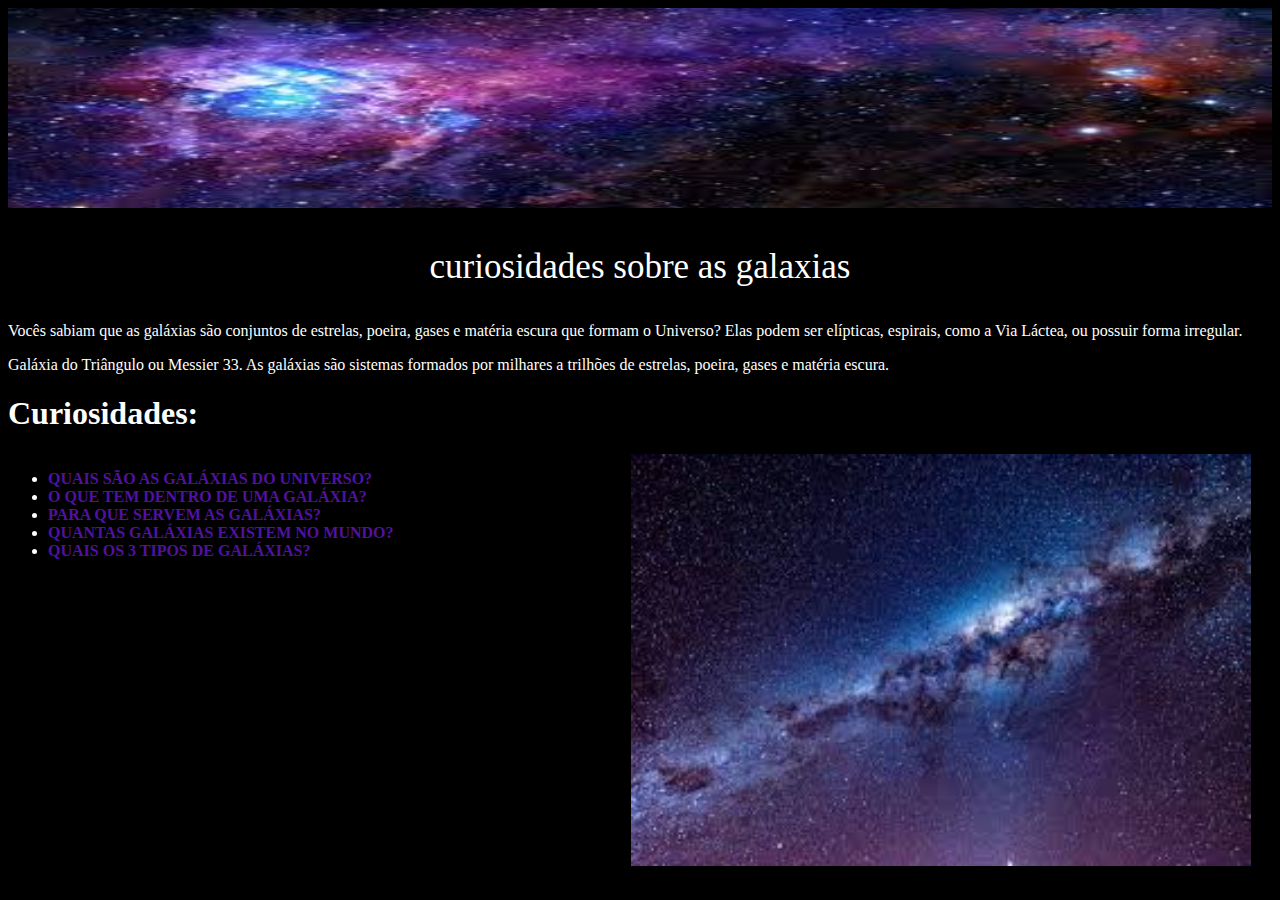
<file: index.html>
<!DOCTYPE html>
<html>
  <head>
   <meta charset="UTF-8">
   <title>Gáxias</title> 
   <link rel="stylesheet" href="style.css">
  </head>   

  <body> 

   <img id="img_inicial" src="img-inicial.jpg">
   
    <p class="titulo">curiosidades sobre as galaxias</p>
   
    <p>Vocês sabiam que as galáxias são conjuntos de estrelas, poeira, gases e matéria escura que formam o Universo? Elas podem ser elípticas, espirais, como a Via Láctea, ou possuir forma irregular.</p>
    <p>Galáxia do Triângulo ou Messier 33. As galáxias são sistemas formados por milhares a trilhões de estrelas, poeira, gases e matéria escura.</p>
    
    <h1>Curiosidades:</h1>

    <nav>
      <ul>
        <li><a href="curiosidades1.html">Quais são as galáxias do Universo?</a></li>
        <li><a href="curiosidades2.html">O que tem dentro de uma galáxia?</a></li>
        <li><a href="curiosidades3.html">Para que servem as galáxias?</a></li>
        <li><a href="curiosidades4.html">Quantas galáxias existem no mundo?</a></li>
        <li><a href="curiosidades5.html">Quais os 3 tipos de galáxias?</a></li>
      </ul>
    </nav>  
    <img class="imgf" src="img-footer.jpg"> 
  </body>
  
</html>
</file>
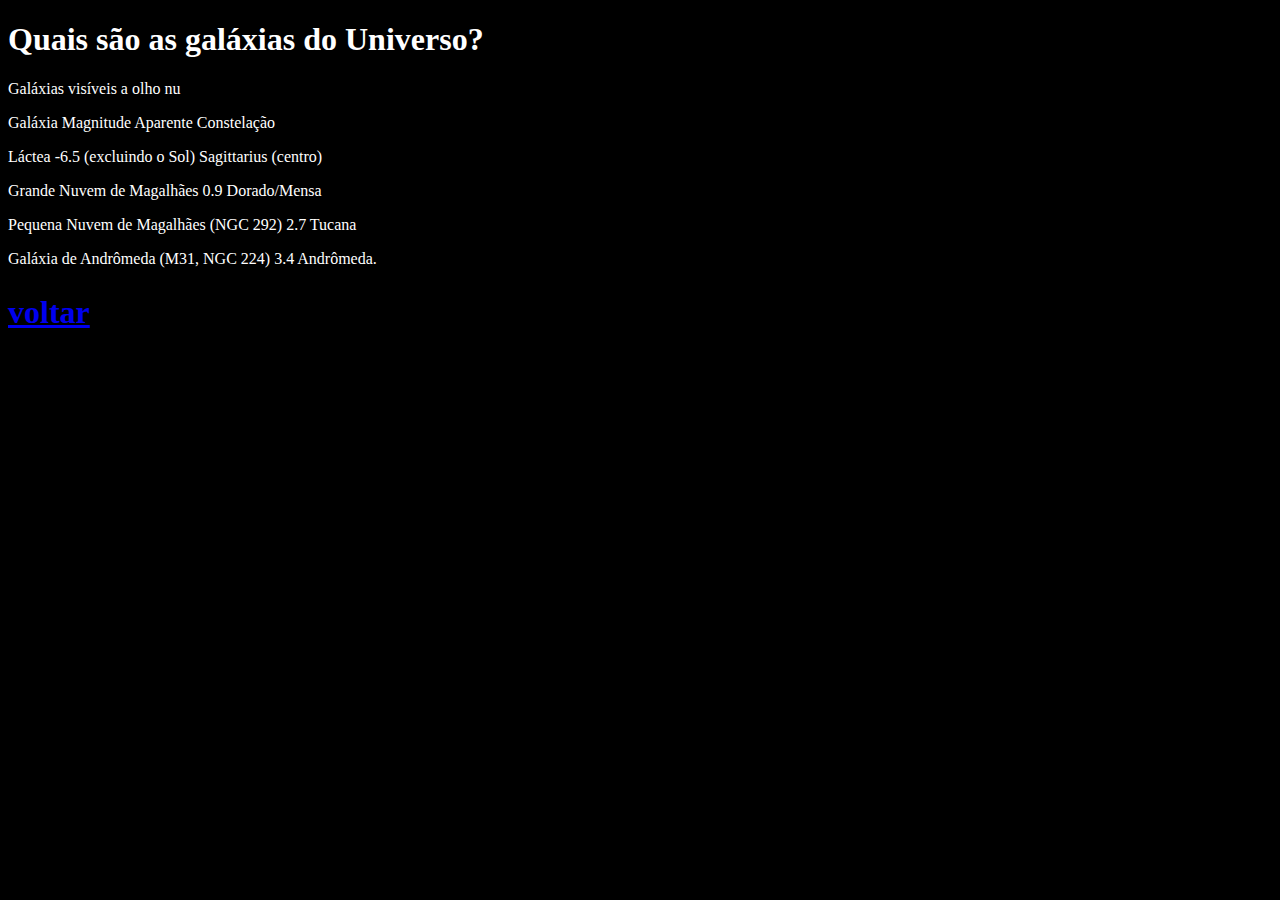
<file: curiosidades1.html>
<!DOCTYPE html>
<html lang="pt-br">
    <head>
        <meta charset="UTF-8">
        <link rel="stylesheet" href="curiosidades.css">
    </head>
    <body>
        <h1>Quais são as galáxias do Universo?</h1>
        
        <p>Galáxias visíveis a olho nu</p>

        <p>Galáxia Magnitude Aparente Constelação</p>

        <p>Láctea -6.5 (excluindo o Sol) Sagittarius (centro)</p>

        <p>Grande Nuvem de Magalhães 0.9 Dorado/Mensa</p>

        <p>Pequena Nuvem de Magalhães (NGC 292) 2.7 Tucana</p>

        <p>Galáxia de Andrômeda (M31, NGC 224) 3.4 Andrômeda.</p>

        <h2><a href="index.html">voltar</a></h2>
        
    </body>
</html>
</file>
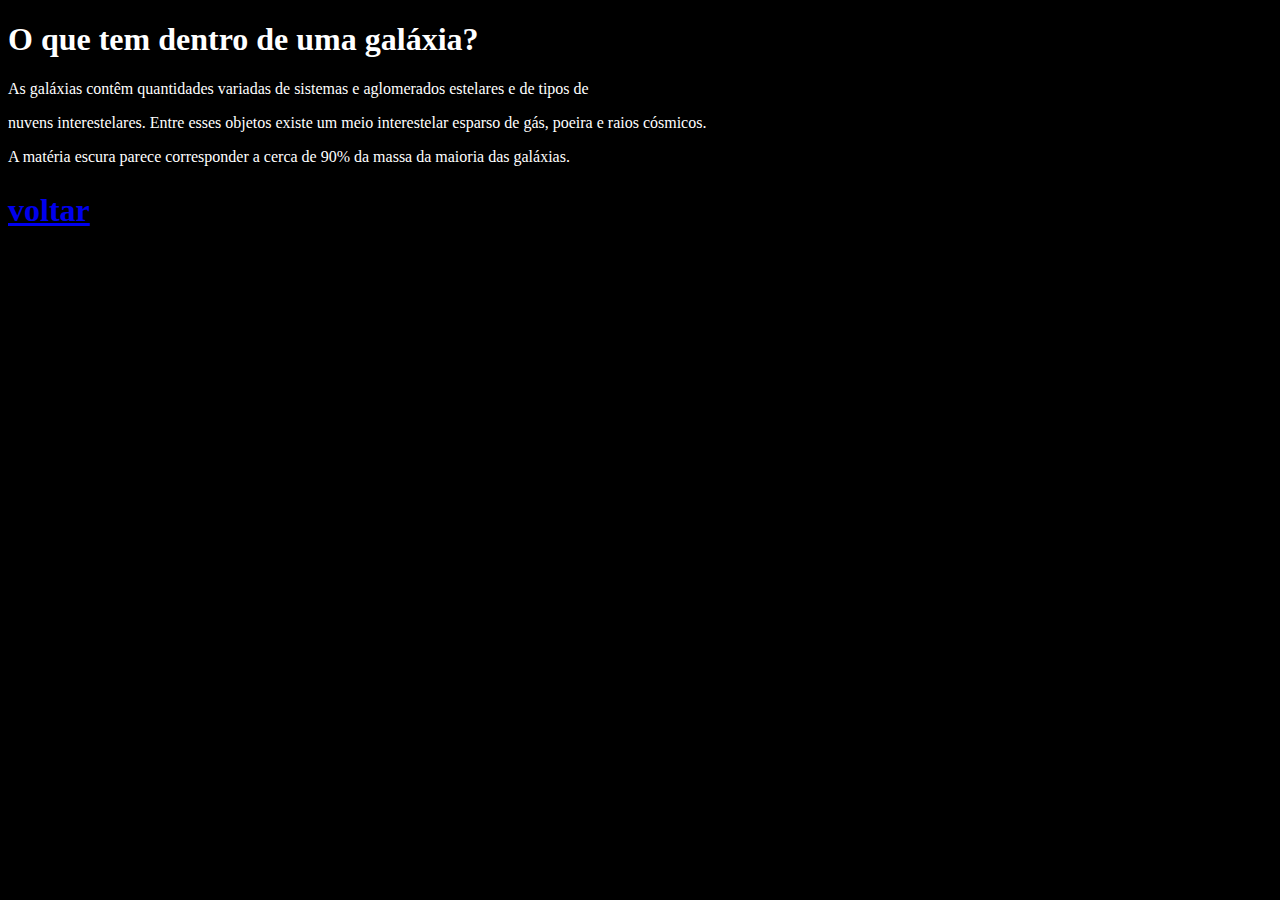
<file: curiosidades2.html>
<!DOCTYPE html>
<html> 
    <head>
        <html lang="pt-br">
        <meta charset="utf-8">
        <link rel="stylesheet" href="curiosidades.css">
    </head>
    
    <body>
        <h1>O que tem dentro de uma galáxia?</h1>
        
        <p>As galáxias contêm quantidades variadas de sistemas e aglomerados estelares e de tipos de</p>

        <p>nuvens interestelares. Entre esses objetos existe um meio interestelar esparso de gás, poeira e raios cósmicos.</p>

        <p>A matéria escura parece corresponder a cerca de 90% da massa da maioria das galáxias.</p> 

       <h2><a href="index.html">voltar</a></h2>
    </body>
  
</html>
</file>
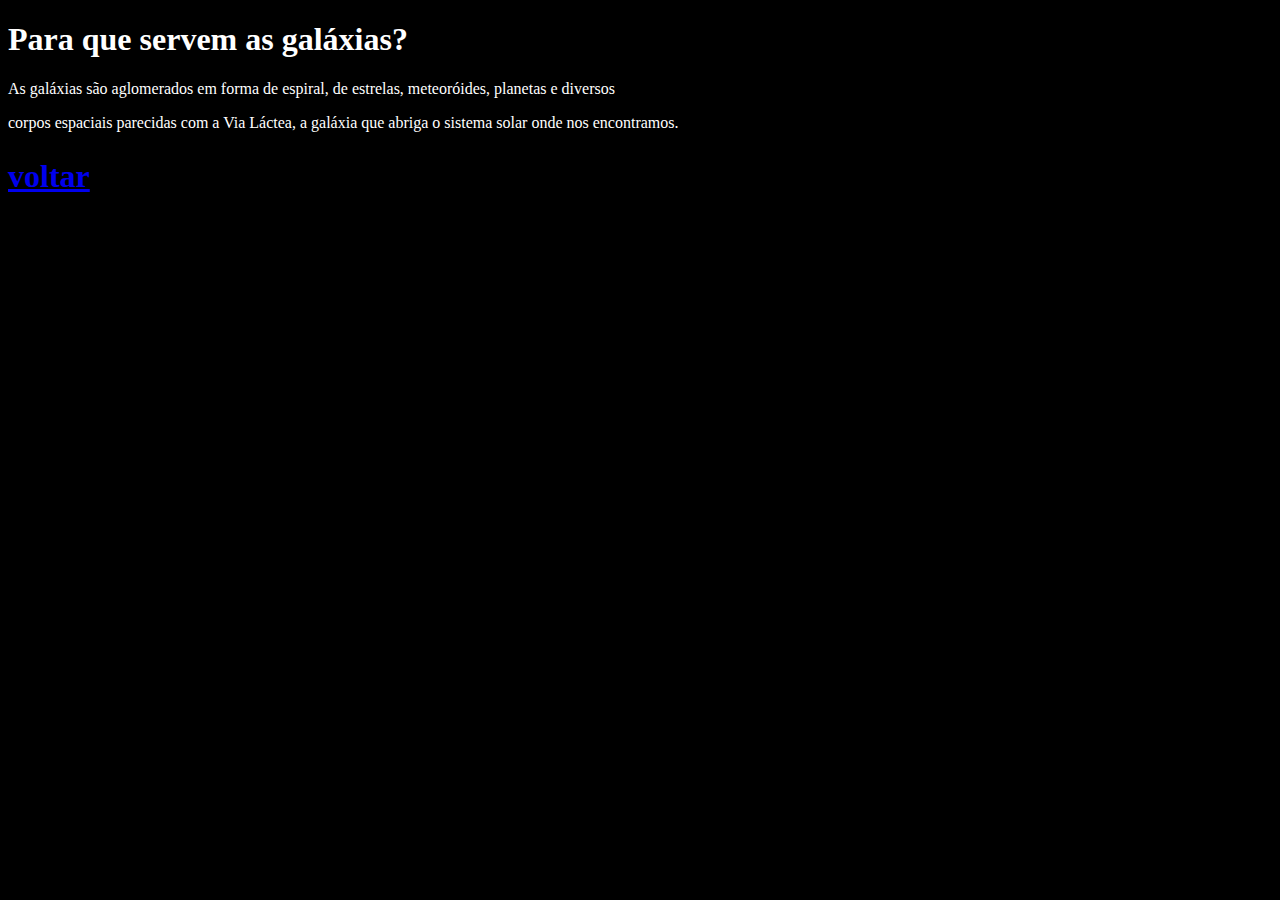
<file: curiosidades3.html>
<!DOCTYPE html>
<html> 
    <head>
        <html lang="pt-br">
        <meta charset="utf-8">
        <link rel="stylesheet" href="curiosidades.css">
    </head>
    
    <body>
        <h1>Para que servem as galáxias?</h1>
        
        <p>As galáxias são aglomerados em forma de espiral, de estrelas, meteoróides, planetas e diversos</p>

        <p>corpos espaciais parecidas com a Via Láctea, a galáxia que abriga o sistema solar onde nos encontramos.</p>

        <h2><a href="index.html">voltar</a></h2>

    </body>
</html>
</file>
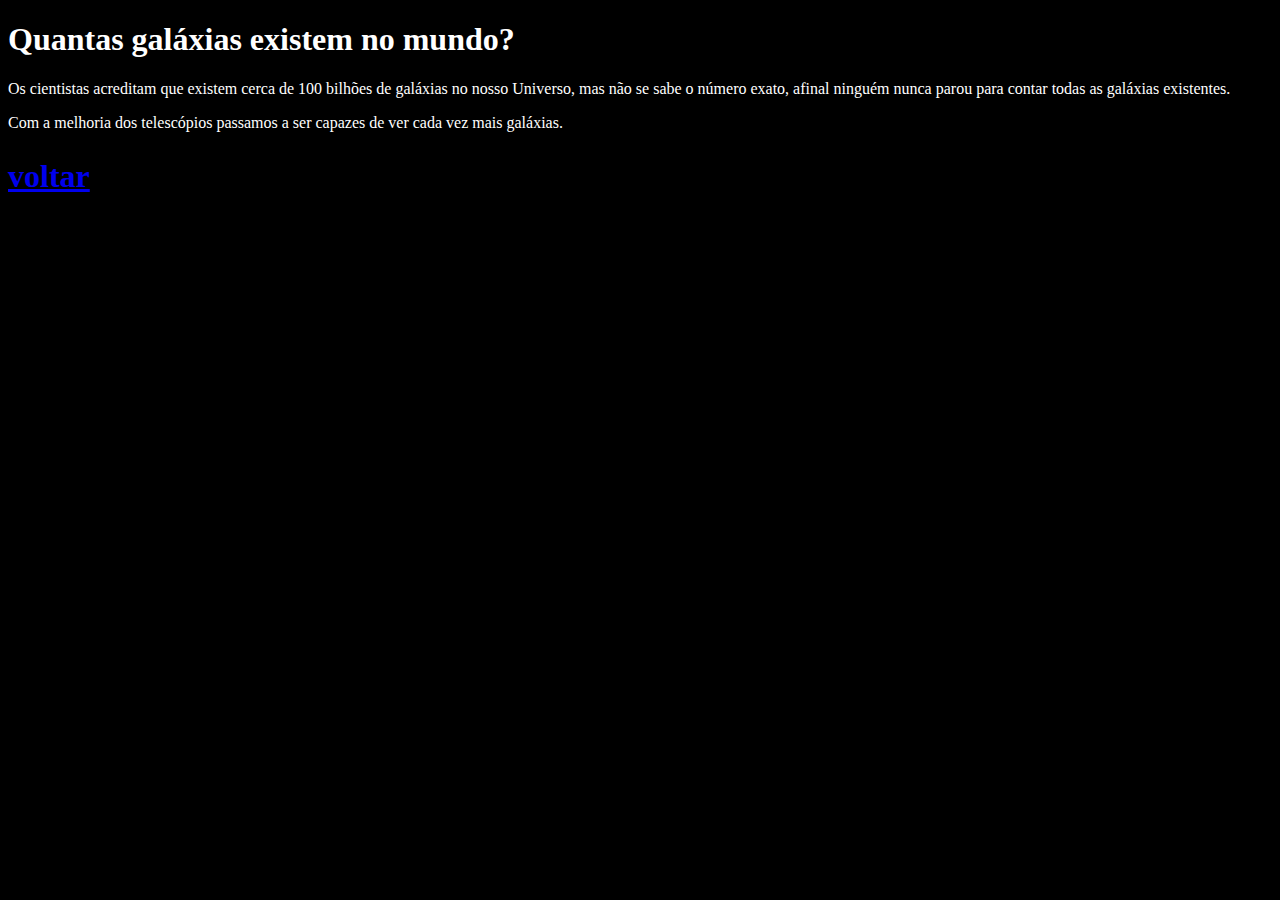
<file: curiosidades4.html>
<!DOCTYPE html>
<html> 
    <head>
        <html lang="pt-br">
        <meta charset="utf-8">
        <link rel="stylesheet" href="curiosidades.css">
    </head>
    
    <body>
        <h1>Quantas galáxias existem no mundo?</h1>
        
        <p>Os cientistas acreditam que existem cerca de 100 bilhões de galáxias no nosso Universo, mas não se sabe o número exato, afinal ninguém nunca parou para contar todas as galáxias existentes.</p>

        <p>Com a melhoria dos telescópios passamos a ser capazes de ver cada vez mais galáxias.</p>

        <h2><a href="index.html">voltar</a></h2>

    </body>
  
</html>
</file>
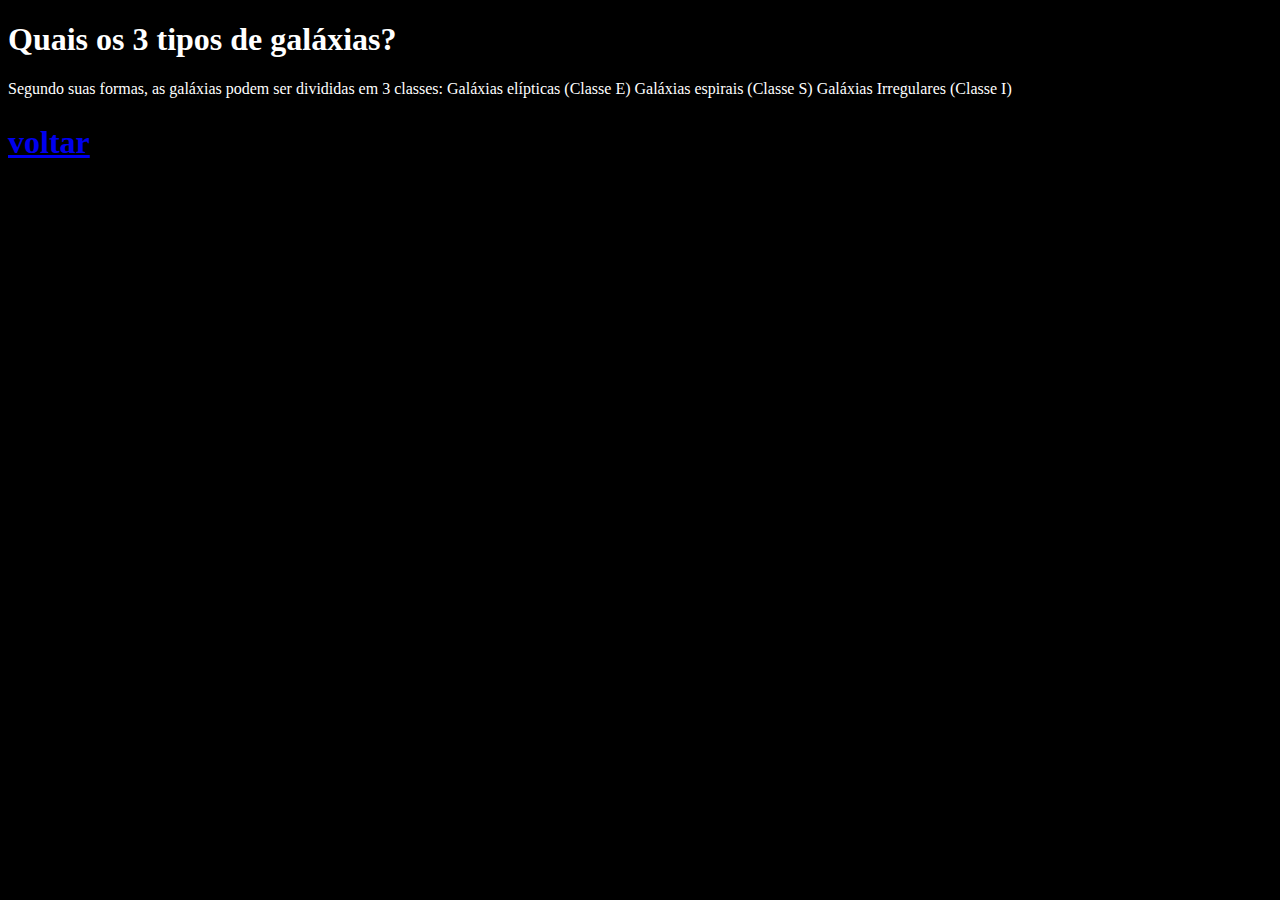
<file: curiosidades5.html>
<!DOCTYPE html>
<html> 
    <head>
        <html lang="pt-br">
        <meta charset="utf-8">
        <link rel="stylesheet" href="curiosidades.css">
    </head>
    
    <body>
        <h1>Quais os 3 tipos de galáxias?</h1>
        
        <p>Segundo suas formas, as galáxias podem ser divididas em 3 classes: Galáxias elípticas (Classe E) Galáxias espirais (Classe S) Galáxias Irregulares (Classe I)</p>

        <h2><a href="index.html">voltar</a></h2>

    </body>
  
</html>
</file>
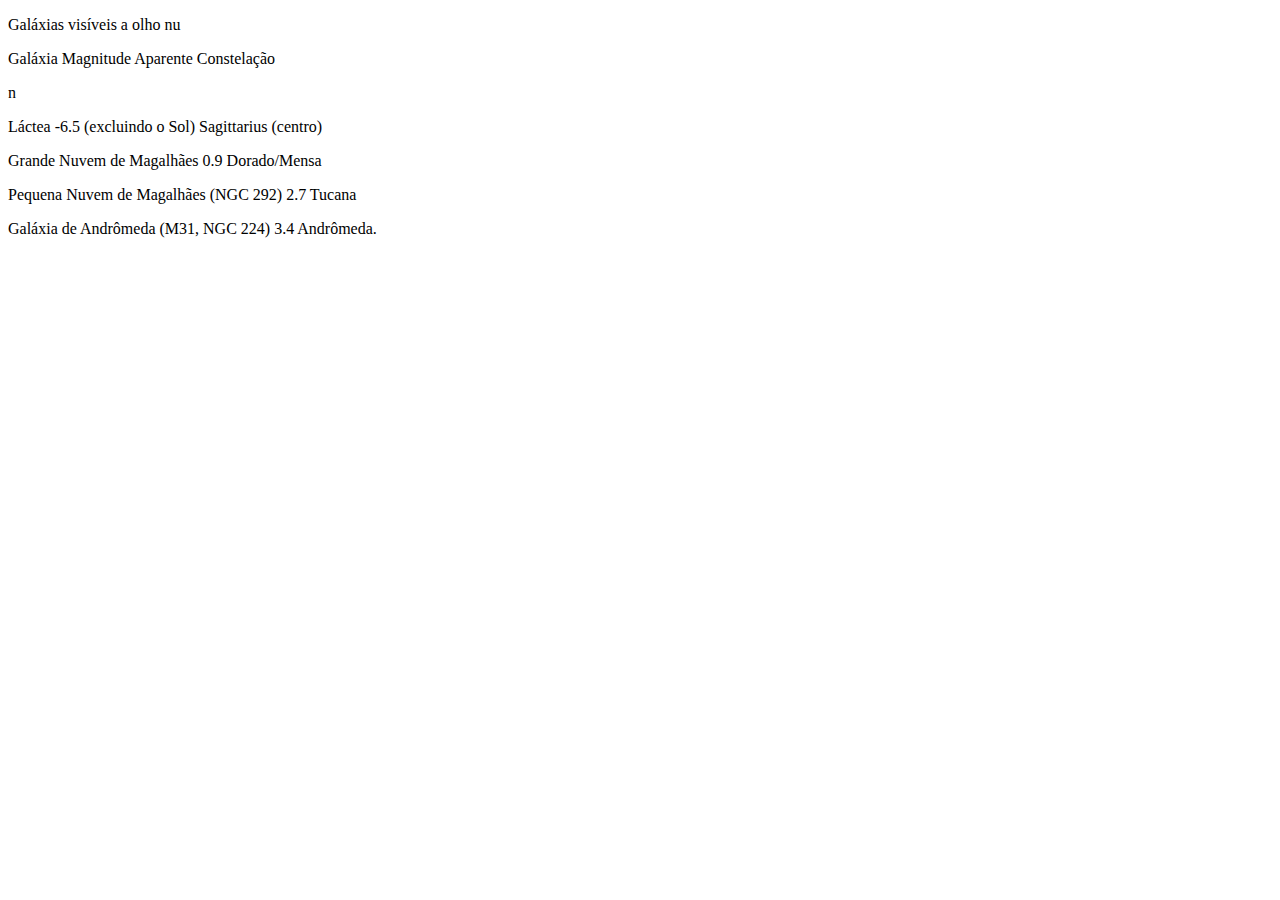
<file: produtos.html>
<!DOCTYPE html>
  <html> 
    <head>
      <html lang="pt-br">
      <meta charset="utf-8">
    </head>
 
    <body>
      <p>Galáxias visíveis a olho nu</p>

      <p>Galáxia Magnitude Aparente Constelação</p>n

      <p>Láctea -6.5 (excluindo o Sol) Sagittarius (centro)</p> 

      <p>Grande Nuvem de Magalhães 0.9 Dorado/Mensa</p>

      <p>Pequena Nuvem de Magalhães (NGC 292) 2.7 Tucana</p>

      <p>Galáxia de Andrômeda (M31, NGC 224) 3.4 Andrômeda.</p>
    </body>
  
    </html>
</file>
<file: style.css>
body{
   background: rgb(0, 0, 0);
   color: rgb(255, 255, 255);
}

#img_inicial{
    height: 200px;
    width: 100%;
}

.titulo{
    text-align: center;
    color: rgb(255, 255, 255);  
    font-size: 35px;
}

nav{
    display: inline-block;
    vertical-align: top;
    width: 49%;
}

nav a{
    text-transform: uppercase;
    color: #5212a1;
    font-weight: bold;
    text-decoration: none;
}

.imgf{
    width: 49%;
    height: auto;
    display: inline-block;
}
</file>
<file: curiosidades.css>
body{
    background: black;
    color: white;
}

h2{
    font-size: 2em;
}
</file>
